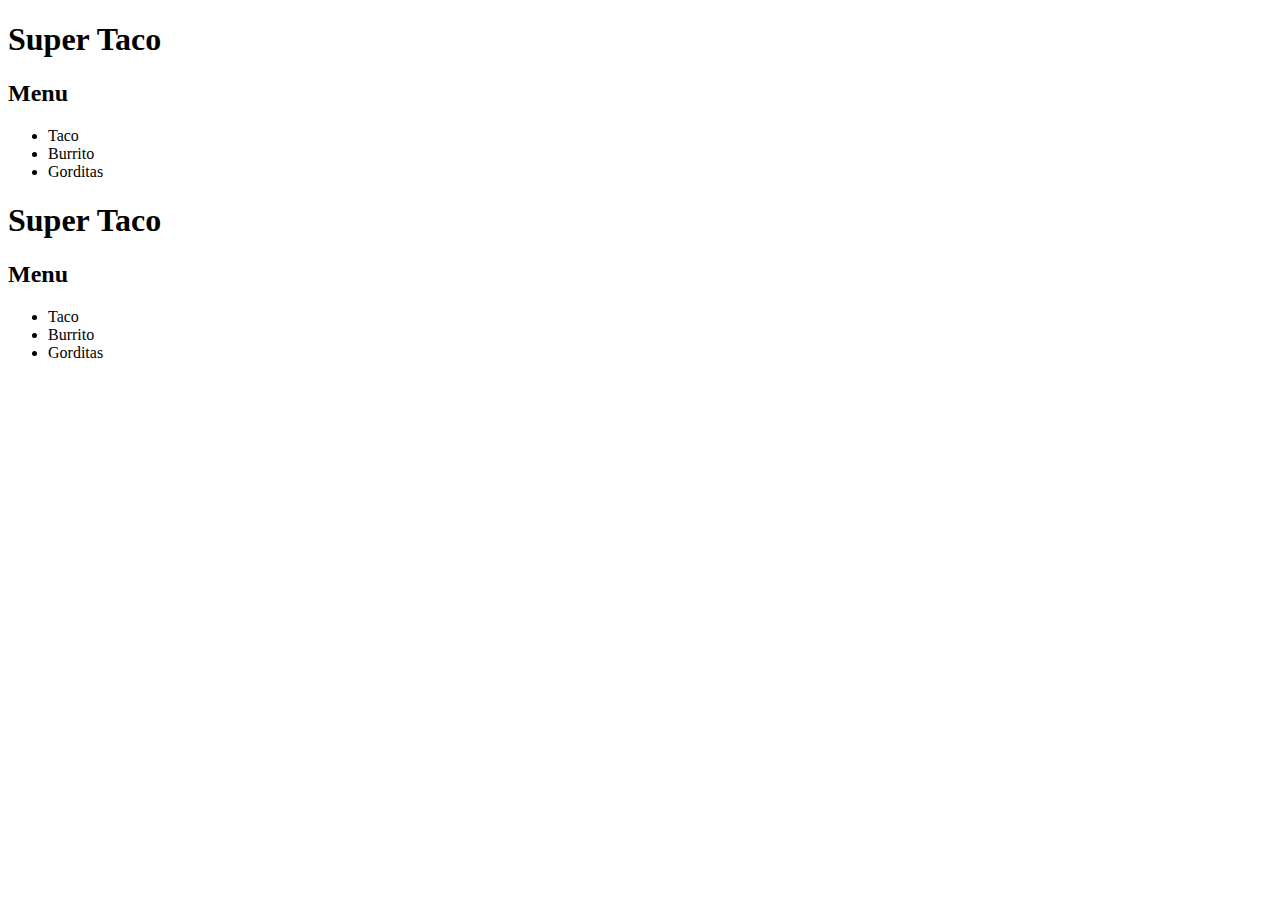
<file: cap10-microdata/index.html>
<!DOCTYPE html>
<html>
	<head>
		<meta charset="utf-8">
		<title>Micro Data</title>
	</head>
	<body>
		<!--Without Microdata-->
		<section>
			<h1>Super Taco</h1>
				<h2>Menu</h2>
				<ul>
					<li>Taco</li>
					<li>Burrito</li>
					<li>Gorditas</li>
				</ul>
		</section>
		<!--Microdata-->
		<section itemscope itemtype="https://schema.org/Restaurant">
			<h1 itemprop="brand">Super Taco</h1>
			<div itemprop="hasMenu">
				<h2>Menu</h2>
				<ul>
					<li>Taco</li>
					<li>Burrito</li>
					<li>Gorditas</li>
				</ul>
			</div>
		</section>
	</body>
</html>
</file>
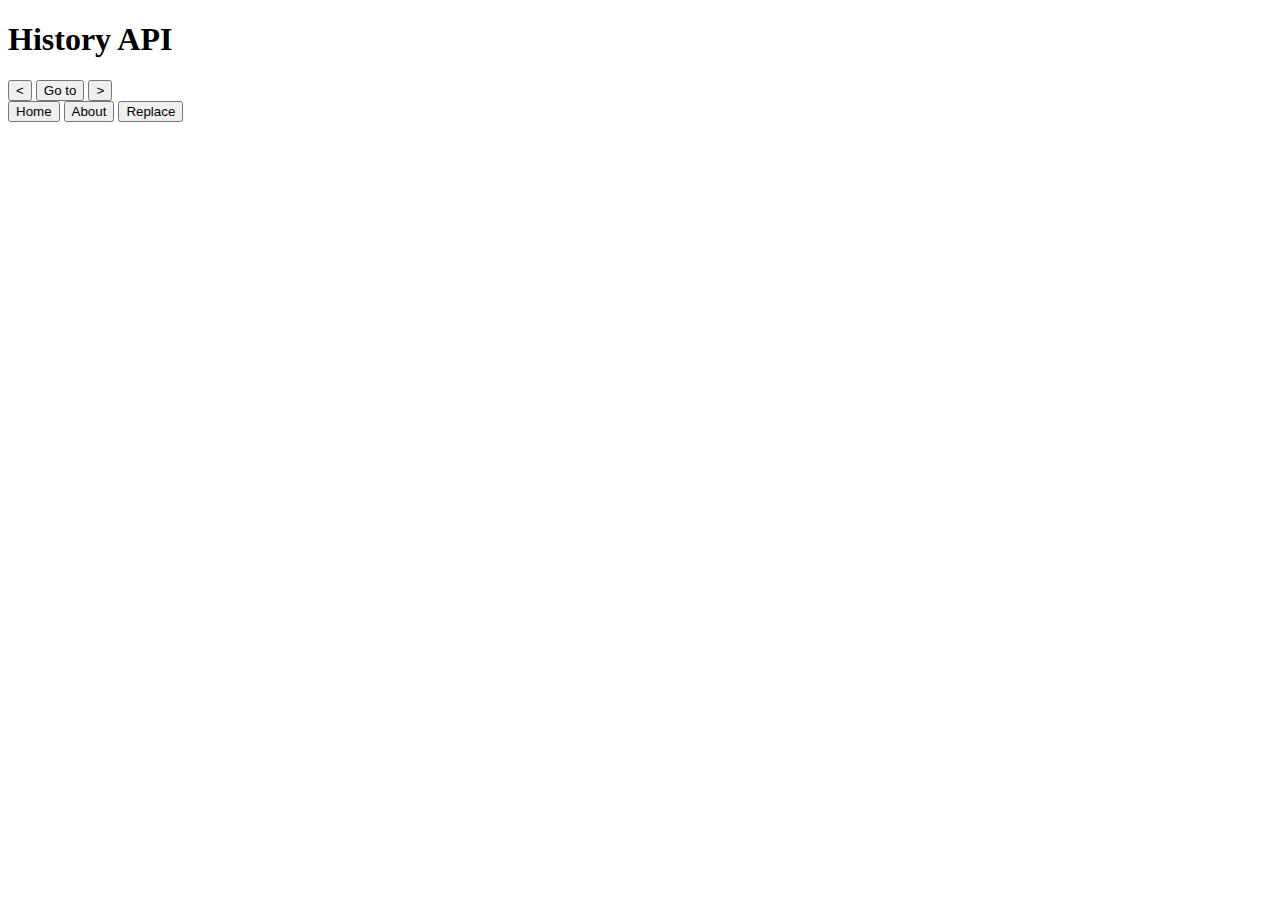
<file: cap11-history/index.html>
<!DOCTYPE html>
<html lang="en">
<head>
	<meta charset="utf-8">
	<title>History API</title>
</head>
<body>
	<header>
		<h1>History API</h1>
	</header>
	<section>
		<div>
			<button id="back">&lt;</button>
			<button id="go">Go to</button>
			<button id="forward">&gt;</button>
		</div>
		<div>
			<button id="home">Home</button>
			<button id="about">About</button>
			<button id="replace">Replace</button>
		</div>
	</section>
	<script type="text/javascript" src="history.js"></script>
</body>
</html>
</file>
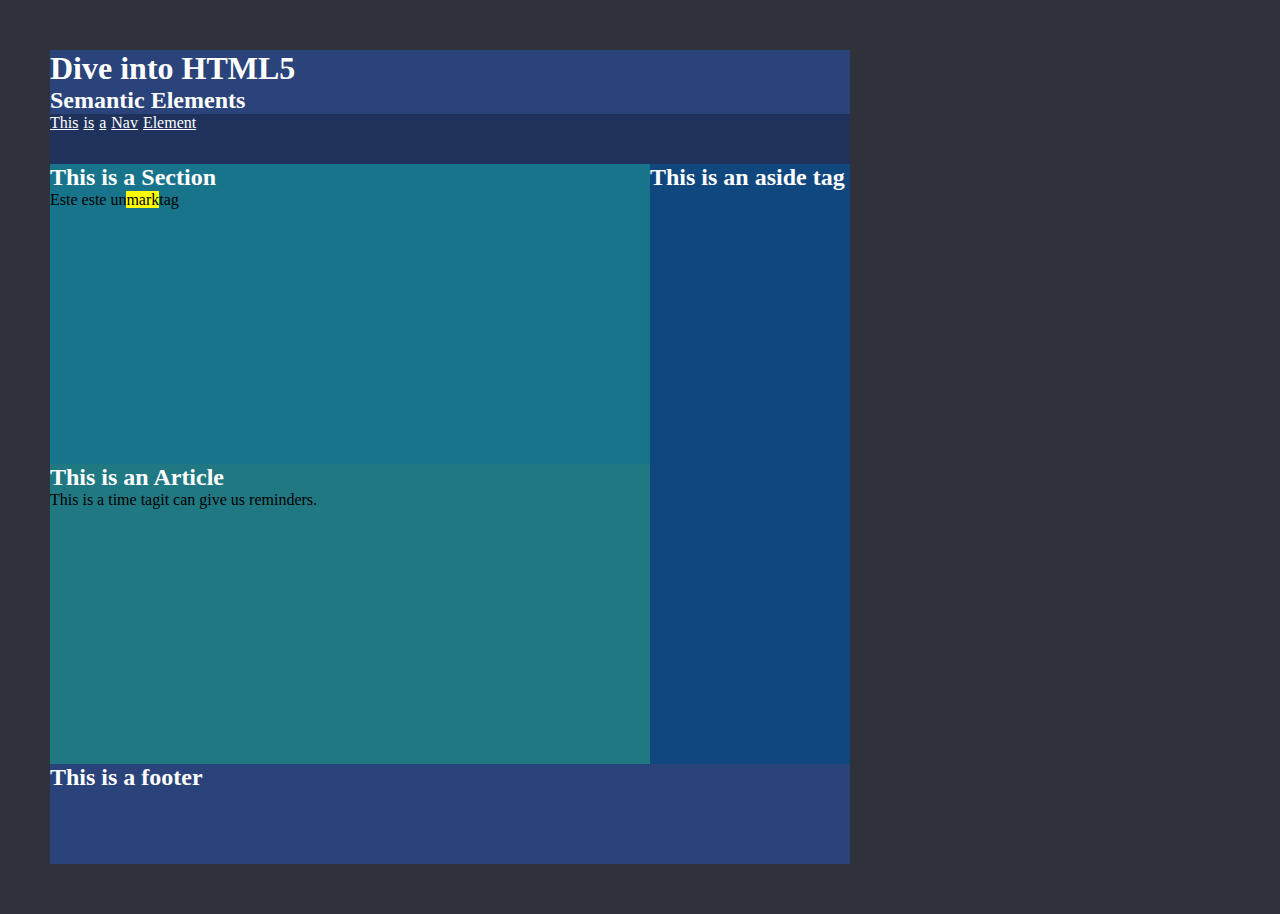
<file: cap3-elements/index.html>
<!-- DOCTYPE Dection-->
<!DOCTYPE html>

<!-- Root element-->
<!-- Lang attribute to specify the language of the page-->
<html lang="eng">
 <!-- Head element -->
 <!-- Contains Metadata --> 
  <head>
    
    <!-- Specifies the character encoding. --> 
    <meta charset="utf-8">
    
     <!-- Specifies the title of the page. --> 
    <title>HTML5 Elements</title>

     <!-- Link to an external .css file --> 
    <link 
      rel="stylesheet"
      type="text/css"
      href="style.css">

  </head>

 <!-- Body element -->
 <!-- Defines the main content of an HTML document which displays on the browser --> 
  <body>
    
    <!-- Header element -->
    <header>
        <!-- Hgroup -->
        <!-- Acts has a wrapper for two or more related heading elements -->
        <hgroup>
            <h1>Dive into HTML5</h1>
            <h2>Semantic Elements</h2>
        <hgroup>
    </header>

    <!-- Nav element -->
    <!-- Is used to define a set of links -->
    <nav>
      <ul>
        <li><a href="index.html">This</a></li>
        <li><a href="index.html">is</a></li>
        <li><a href="index.html">a</a></li>
        <li><a href="index.html">Nav</a></li>
        <li><a href="index.html">Element</a></li>
      </ul>
    </nav>

    <!-- Main element -->
    <!-- Is just the main container, where all the main content is contain-->
    <main>
      
      <!-- Section element -->
      <!-- Is just a section of the page-->
      <section>
        <h2>This is a Section</h2>
        <!-- Mark element -->
        <p>Este este un<mark>mark</mark>tag</p>
      </section> 

      <!-- Aside element -->
      <!-- Is just a side section-->
      <aside>
        <h2>This is an aside tag</h2>
      </aside>

      <!-- Article element -->
      <!-- specifies independent, self-contained content-->
      <article>
        <h2>This is an Article</h2>
        <!-- Time element -->
        <p>This is a time tag<time datetime="2021-12-24 10:00">it can give us reminders</time>.</p>
      </article>
    </main>

    <!-- Footer element -->
    <!-- Contains the author of the document, copyright information, links to terms of use, contact information, etc.-->
    <footer>
      <h2>This is a footer</h2>
    </footer>
  </body>
</html>
</file>
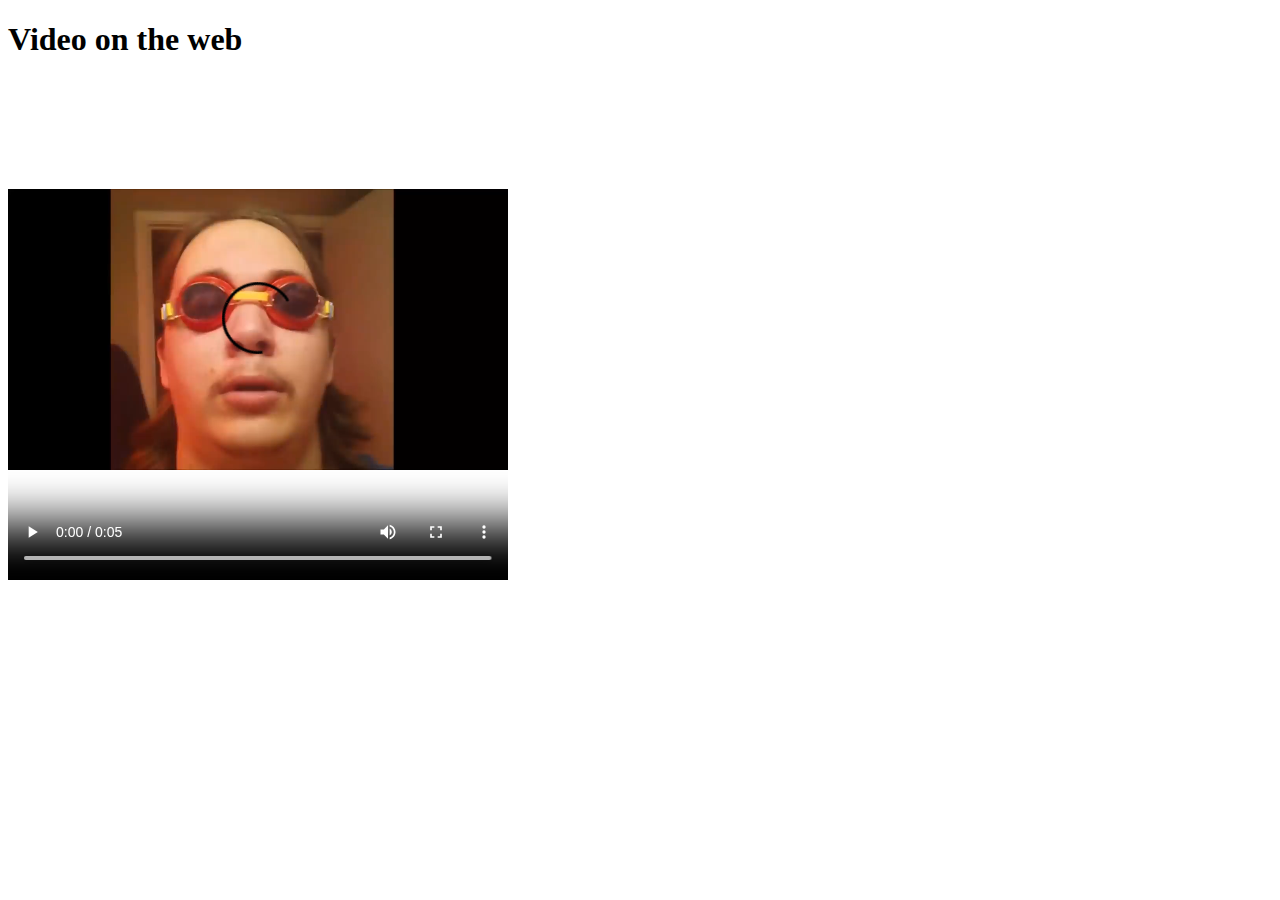
<file: cap5-video/index.html>
<!DOCTYPE html>
<html lang="eng">
    <head>
        <meta charset="utf-8">
        <title>Video on the web</title>
    </head>
    <body>
        <header>
            <h1>Video on the web</h1>
        </header>
        <video 
            type="mp4"
            height="500px"
            width="500px"
            controls>
                <source src="Wednesday.mp4" type="video/mp4">
                <source src="Wednesday.webm" type="video/webm">
                <source src="Wednesday.ogv" type="video/ogv">
        </video>
    </body>
</html>
</file>
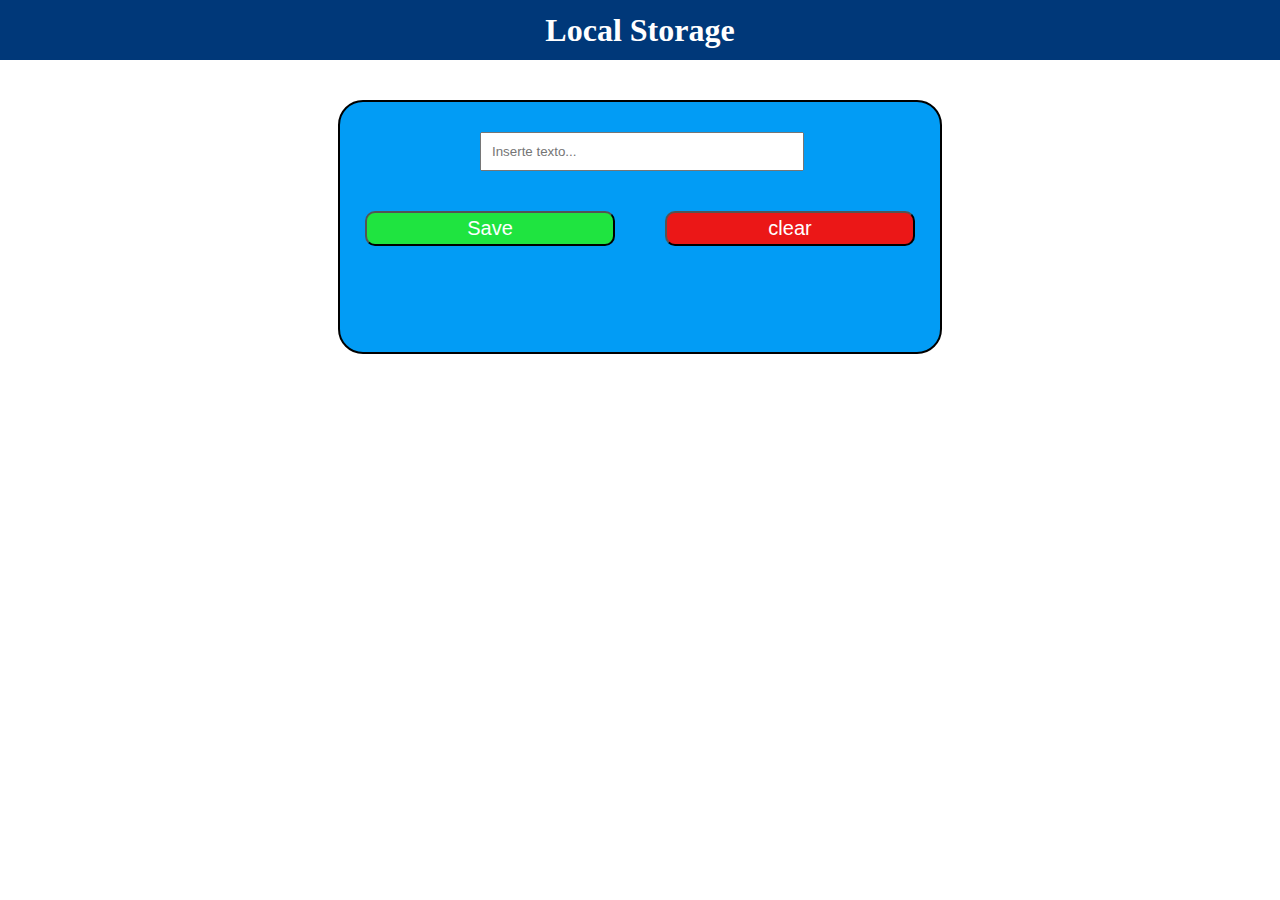
<file: cap7-localstorage/index.html>
<!DOCTYPE html>
<html lang="en">
  <head>
    <meta charset="utf-8">
    <title>Local Storage</title>
    <link rel="stylesheet" href="style.css">
  </head>
  <body>
    <header>
      <h1>Local Storage </h1>
    </header>
    <main> 
      <div class="container">
        <input
          class="storage"
          placeholder="Inserte texto..."
          type="text">
        <p class="text">Text</p>
        <button class="save">Save</button>
        <button class="clear">clear</button>
      </div>
    </main>
    <script src="localstorage.js"></script>
  </body>
</html>
</file>
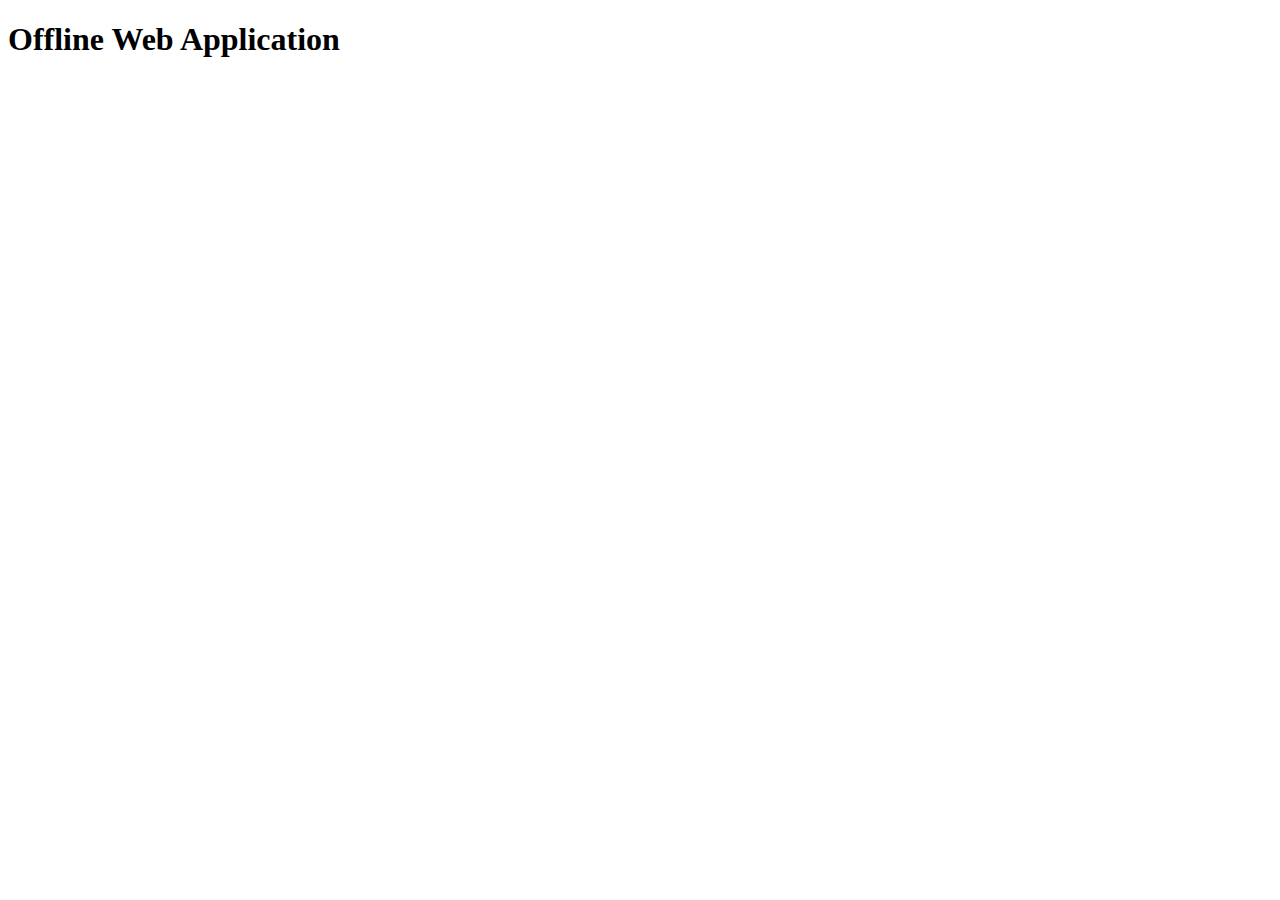
<file: cap8-offline/index.html>
<!DOCTYPE html>
<html lang="en" manifest="manifest.appcache">
  <head>
    <meta charset="utf-8">
    <title>Offline Web Application</title>
  </head>
  <body>
    <header>
      <h1>Offline Web Application</h1>
    </header>
  </body>
</html>
</file>
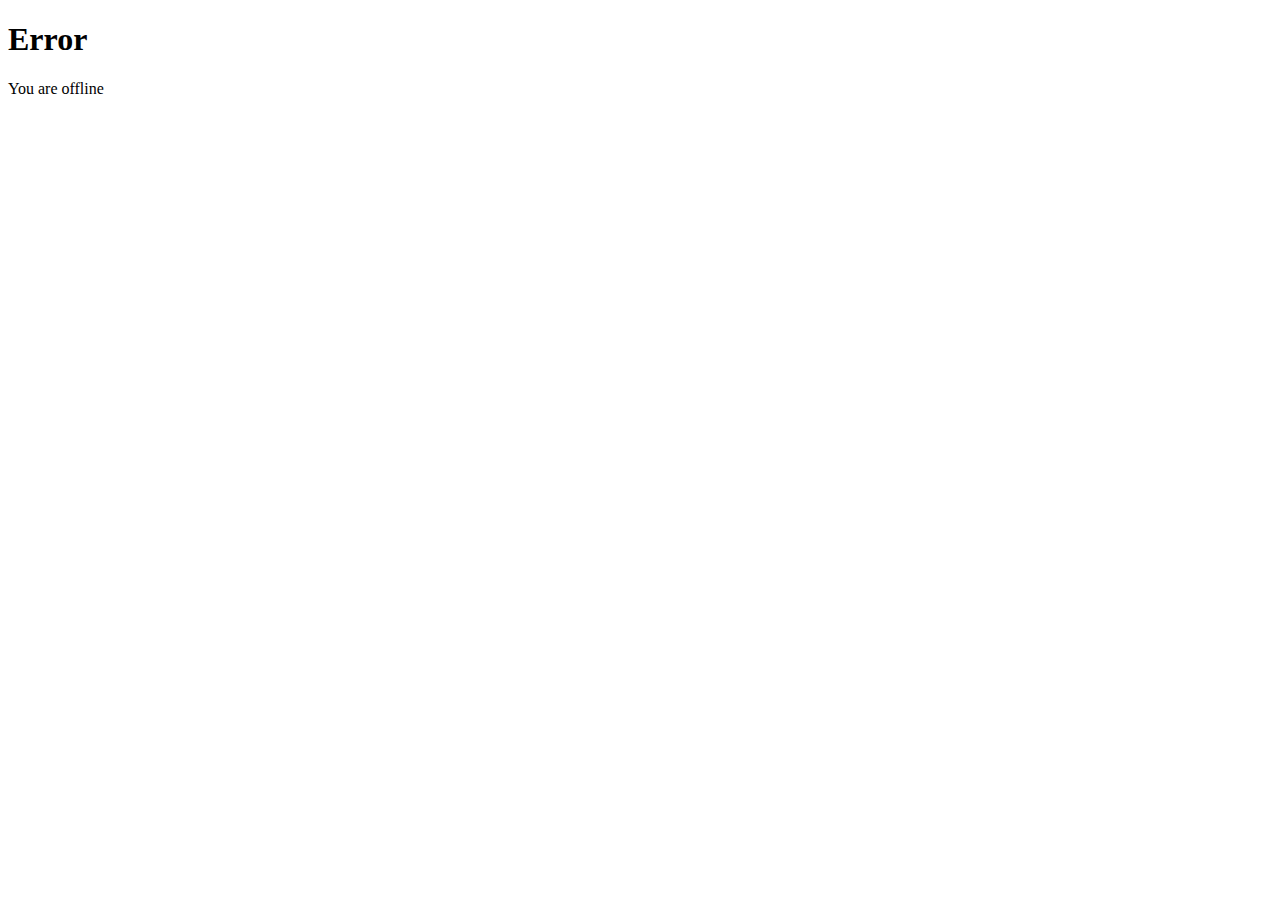
<file: cap8-offline/offline.html>
<!DOCTYPE html>
<html lang="en" manifest="manifest.appcache">
  <head>
    <meta charset="utf-8">
    <title>Offline Web Application</title>
  </head>
  <body>
    <header>
      <h1>Error</h1>
      <p> You are offline </p>
    </header>
  </body>
</html>
</file>
<file: cap3-elements/style.css>
*{
    margin: 0px;
    padding: 0px;
}

body{
    background-color: #2f323a;
}

header{
    background-color: #2a437a;
    margin: auto;
    margin-top: 50px;
    margin-left: 50px;
    margin-right: 50px;
    width: 800px  
}

h1{
    color: white;
}

h2{
    color: white;
}

nav{
    background-color: #1f325b;
    height: 50px;
    margin: auto;
    margin-left: 50px;
    margin-right: 50px;
    width: 800px;
}

nav,ul, li{
    float: left;
    list-style-type: none;
    margin-right: 5px;   
}

a{
    color: white;
}


main{
    background-color: honeydew;
    height: 600px;
    margin: auto;
    margin-left: 50px;
    margin-right: 50px;
    width: 800px;
}

section{
    background-color: #18748b;
    float: left;
    height: 300px;
    width: 600px;
}

article{
    background-color: #207883;
    float: left;
    height: 300px;
    width: 600px;
}


aside{
    background-color: #10477F;
    float: right;
    height: 600px;
    width: 200px;
}


footer{
    background-color: #2a437a;
    height: 150px;
    margin: auto;
    margin-left: 50px;
    margin-right: 50px;
    margin-bottom: 50px;
    width: 800px;
}
</file>
<file: cap7-localstorage/style.css>
*{
    margin: 0px;
    padding: 0px;
}

header{
    background-color: rgb(0, 56, 121);
    height: 60px;
    margin-bottom: 40px;
    text-align: center;
}

h1{
    color: white;
    height: 60px;
    line-height: 60px;
    white-space: nowrap;
}

.container{ 
    background-color: rgb(2, 156, 245);
    border: 2px solid black;
    border-radius: 25px;
    height: 250px;
    width: 600px;
    margin: 0 auto;
}

.storage{
  margin-right: 140px;
  margin-left: 140px;
  margin-top: 30px;
  padding: 10px;
  width: 300px;
}

.text{
    color: white;
    font-size: 30px;
    margin-top: 20px;
    text-align: center;
}

.save{
    background-color: rgb(31, 228, 64);
    border-radius: 10px;
    color: white;
    font-size: 20px;
    float: left;
    margin-top: 20px;
    margin-left: 25px;
    margin-right: 25px;
    height: 35px;
    width: 250px;
}

.clear{
    background-color: rgb(235, 23, 23);
    border-radius: 10px;
    color: white;
    font-size: 20px;
    float: left;
    margin-top: 20px;
    margin-left: 25px;
    margin-right: 25px;
    height: 35px;
    width: 250px;
}
</file>
